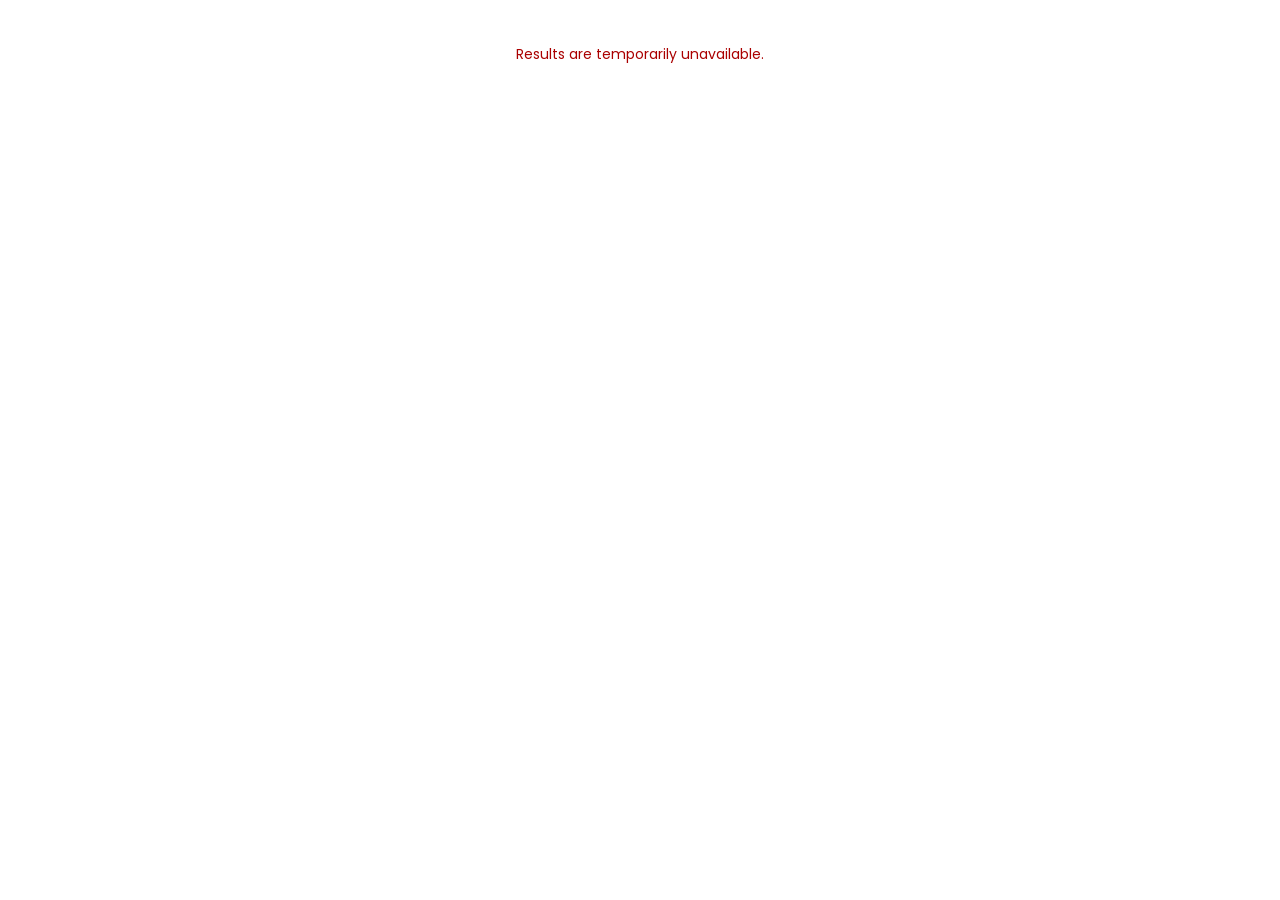
<file: docs/index.html>
<!DOCTYPE html>
<html lang="en">
<head>
  <meta charset="UTF-8" />
  <title>Olympic Athletes Widget</title>
  <meta name="viewport" content="width=device-width, initial-scale=1" />

  <!-- Google Fonts -->
  <link rel="preconnect" href="https://fonts.googleapis.com">
  <link rel="preconnect" href="https://fonts.gstatic.com" crossorigin>
  <link href="https://fonts.googleapis.com/css2?family=Poppins:ital,wght@0,300;0,400;0,600;0,700;1,300;1,400&display=swap" rel="stylesheet">

   <!--PYM.js-->
		<script type="text/javascript" src="https://pym.nprapps.org/pym.v1.min.js"></script>

  <link rel="stylesheet" href="styles.css" />
</head>
<body>
<div id="widget">
  <div id="loading" class="state">Loading athletes…</div>
</div>

  <script src="script.js"></script>
	<script>
       var pymChild = new pym.Child();
    pym.Child({ polling: 500 });
  </script>
</body>
</html>
</file>
<file: docs/styles.css>
/* ===================================
   CSS VARIABLES & GLOBAL STYLES
   =================================== */

:root {
  /* Brand Colors */
  --color-primary: #C5FFEC;
  --color-dark-teal: #004C42;
  --color-medium-teal: #00807F;

  /* Medal Colors */
  --color-gold: #FFD700;
  --color-silver: #C0C0C0;
  --color-bronze: #CD7F32;

  /* Neutral Colors */
  --color-card-bg: #F5F5F5;
  --color-text-primary: #333;
  --color-text-secondary: #666;
  --color-border: #DDD;
  --color-white: #FFFFFF;

  /* Spacing */
  --spacing-xs: 4px;
  --spacing-sm: 8px;
  --spacing-md: 12px;
  --spacing-lg: 16px;
  --spacing-xl: 20px;
  --spacing-xxl: 24px;
}

* {
  box-sizing: border-box;
}

body {
  font-family: 'Poppins', system-ui, -apple-system, sans-serif;
  margin: 0;
  padding: 0;
  background-color: var(--color-white);
  color: var(--color-text-primary);
  line-height: 1.5;
}

/* ===================================
   HEADER STYLING
   =================================== */

.widget-header {
  background-color: var(--color-primary);
  padding: var(--spacing-xl) var(--spacing-lg);
  text-align: center;
}

.widget-header h1 {
  margin: 0;
  font-size: 24px;
  font-weight: 700;
  color: var(--color-dark-teal);
  letter-spacing: 0.3px;
}

/* ===================================
   WIDGET CONTAINER & GRID LAYOUT
   =================================== */

#widget {
  padding: var(--spacing-xl);
  display: grid;
  grid-template-columns: repeat(2, 1fr);
  gap: 14px;
}

/* ===================================
   ATHLETE CARD STYLING
   =================================== */

.athlete {
  background-color: var(--color-card-bg);
  border-radius: 10px;
  padding: 16px 16px 12px 16px;
  box-shadow: 0 2px 4px rgba(0, 0, 0, 0.08);
  transition: box-shadow 0.2s ease;
}

.athlete:hover {
  box-shadow: 0 4px 8px rgba(0, 0, 0, 0.12);
}

/* ===================================
   ATHLETE HEADER (Name, Photo, Sport)
   =================================== */

.athlete-header {
  display: flex;
  gap: var(--spacing-md);
  align-items: flex-start;
  margin-bottom: 10px;
}

.athlete-info {
  flex: 1;
}

/* Headshot Styling */
.athlete img {
  width: 80px;
  height: 80px;
  object-fit: cover;
  border-radius: 50%;
  background-color: rgba(0, 128, 127, 0.15);
  flex-shrink: 0;
}

/* Name and Age */
.athlete-name {
  font-size: 19px;
  font-weight: 700;
  color: var(--color-dark-teal);
  margin: 0;
  line-height: 1.3;
}

.athlete-age {
  font-weight: 300;
  font-size: 16px;
  color: #000;
}

/* Sport */
.athlete-sport {
  font-size: 13px;
  font-weight: 400;
  color: var(--color-dark-teal);
  text-transform: uppercase;
  letter-spacing: 0.5px;
  margin: 2px 0 4px 0;
}

/* Vermont Connection */
.athlete-connection {
  font-size: 13px;
  font-weight: 300;
  color: #000;
  margin: 0;
}

/* ===================================
   EVENTS SECTION
   =================================== */

.events {
  margin-top: 6px;
}

.event-group {
  margin-top: 10px;
}

.event-group:first-child {
  margin-top: 0;
}

.event-group-header {
  font-size: 12px;
  font-weight: 600;
  color: var(--color-dark-teal);
  text-transform: uppercase;
  letter-spacing: 0.5px;
  margin: 0 0 2px 0;
}

/* Individual Event */
.event {
  display: grid;
  grid-template-columns: 6fr 3fr 1fr;
  align-items: center;
  column-gap: var(--spacing-lg);
  margin-top: 4px;
  padding: 0;
  font-size: 14px;
}

.event > .medal-badge {
  justify-self: end;
}

.event-label {
  font-weight: 400;
  color: var(--color-text-primary);
}

.event-datetime-result {
  font-size: 13px;
  color: var(--color-text-secondary);
  white-space: nowrap;
}

.event.upcoming .event-label {
  font-weight: 500;
}

.event.completed {
  opacity: 0.95;
}

.event.has-medal {
  font-weight: 600;
}

.event.has-medal .event-label {
  font-weight: 600;
}

.event.has-medal .event-datetime-result {
  color: var(--color-text-primary);
     font-weight: 600;
}

/* ===================================
   MEDAL BADGES
   =================================== */

.medal-badge {
  width: 28px;
  height: 28px;
  border-radius: 50%;
  flex-shrink: 0;
  box-shadow: 0 2px 4px rgba(0, 0, 0, 0.15);
}

.medal-gold {
  background-color: var(--color-gold);
}

.medal-silver {
  background-color: var(--color-silver);
}

.medal-bronze {
  background-color: var(--color-bronze);
}

/* ===================================
   STATE MESSAGES (Loading, Error, Empty)
   =================================== */

.state {
  font-size: 14px;
  color: var(--color-text-secondary);
  padding: var(--spacing-xxl);
  text-align: center;
  grid-column: 1 / -1;
}

.state.error {
  color: #a00;
}

.state.empty {
  font-style: italic;
}

/* ===================================
   RESPONSIVE DESIGN
   =================================== */

@media (max-width: 768px) {
  #widget {
    grid-template-columns: 1fr;
    padding: var(--spacing-md);
    gap: 10px;
  }

  .athlete {
    padding: 14px 14px 10px 14px;
  }

  .athlete img {
    width: 70px;
    height: 70px;
  }

  .athlete-name {
    font-size: 17px;
  }
}

@media (max-width: 480px) {
  #widget {
    padding: var(--spacing-sm);
    gap: var(--spacing-sm);
  }

  .athlete {
    padding: 10px 10px 8px 10px;
  }

  .athlete-header {
    gap: var(--spacing-sm);
  }

  .athlete img {
    width: 60px;
    height: 60px;
  }

  .athlete-name {
    font-size: 16px;
  }

  .event {
    column-gap: var(--spacing-sm);
    font-size: 13px;
  }

  .event-datetime-result {
    font-size: 12px;
  }

  .medal-badge {
    width: 24px;
    height: 24px;
  }
}

/* ===================================
   CONTROLS CONTAINER
   =================================== */

.controls-container {
  grid-column: 1 / -1;
  border-bottom: 1px solid var(--color-border);
  padding-bottom: var(--spacing-lg);
  margin-bottom: var(--spacing-xs);
}

.controls-wrapper {
  display: flex;
  gap: var(--spacing-xl);
  flex-wrap: wrap;
}

.control-group {
  display: flex;
  flex-direction: row;
  align-items: center;
  gap: var(--spacing-md);
}

.control-label {
  font-size: 12px;
  font-weight: 600;
  color: var(--color-dark-teal);
  text-transform: uppercase;
  letter-spacing: 0.5px;
  white-space: nowrap;
}

/* ===================================
   SORT DROPDOWN (NATIVE SELECT)
   =================================== */

.sort-select {
  font-family: 'Poppins', system-ui, -apple-system, sans-serif;
  font-size: 13px;
  padding: 8px 12px;
  background-color: var(--color-white);
  border: 1px solid var(--color-border);
  border-radius: 6px;
  color: var(--color-text-primary);
  cursor: pointer;
  transition: border-color 0.2s ease;
}

.sort-select:hover {
  border-color: var(--color-medium-teal);
}

.sort-select:focus {
  outline: none;
  border-color: var(--color-medium-teal);
  box-shadow: 0 0 0 2px rgba(0, 128, 127, 0.1);
}

/* ===================================
   SPORTS FILTER (CUSTOM DROPDOWN)
   =================================== */

.sports-filter {
  position: relative;
}

.sports-filter-toggle {
  font-family: 'Poppins', system-ui, -apple-system, sans-serif;
  font-size: 13px;
  padding: 8px 12px;
  background-color: var(--color-white);
  border: 1px solid var(--color-border);
  border-radius: 6px;
  color: var(--color-text-primary);
  cursor: pointer;
  display: flex;
  align-items: center;
  gap: var(--spacing-sm);
  min-width: 150px;
  transition: border-color 0.2s ease;
}

.sports-filter-toggle:hover {
  border-color: var(--color-medium-teal);
}

.sports-filter-toggle.open {
  border-color: var(--color-medium-teal);
  box-shadow: 0 0 0 2px rgba(0, 128, 127, 0.1);
}

.dropdown-arrow {
  margin-left: auto;
  font-size: 10px;
  transition: transform 0.2s ease;
}

.sports-filter-toggle.open .dropdown-arrow {
  transform: rotate(180deg);
}

.sports-filter-menu {
  position: absolute;
  top: 100%;
  left: 0;
  margin-top: var(--spacing-xs);
  background-color: var(--color-white);
  border: 1px solid var(--color-border);
  border-radius: 6px;
  box-shadow: 0 4px 12px rgba(0, 0, 0, 0.15);
  min-width: 200px;
  max-height: 300px;
  overflow-y: auto;
  z-index: 100;
  display: none;
  padding: var(--spacing-xs) 0;
}

.sports-filter-menu.open {
  display: block;
}

.sports-filter-option {
  display: flex;
  align-items: center;
  gap: var(--spacing-sm);
  padding: var(--spacing-sm) var(--spacing-md);
  cursor: pointer;
  transition: background-color 0.2s ease;
  font-size: 13px;
  color: var(--color-text-primary);
}

.sports-filter-option:hover {
  background-color: rgba(197, 255, 236, 0.3);
}

.sports-filter-option input[type="checkbox"] {
  cursor: pointer;
  width: 16px;
  height: 16px;
  flex-shrink: 0;
}

.sports-filter-option span {
  flex: 1;
}

/* ===================================
   RESPONSIVE CONTROLS
   =================================== */

@media (max-width: 768px) {
  .controls-container {
    padding-bottom: var(--spacing-md);
  }

  .controls-wrapper {
    gap: var(--spacing-md);
  }
}

@media (max-width: 480px) {
  .controls-container {
    padding-bottom: var(--spacing-sm);
  }

  .controls-wrapper {
    flex-direction: column;
    gap: var(--spacing-md);
  }

  .control-group {
    width: 100%;
    flex-direction: column;
    align-items: flex-start;
    gap: var(--spacing-xs);
  }

  .sort-select,
  .sports-filter-toggle {
    width: 100%;
  }

  .sports-filter-menu {
    width: 100%;
  }
}
</file>
